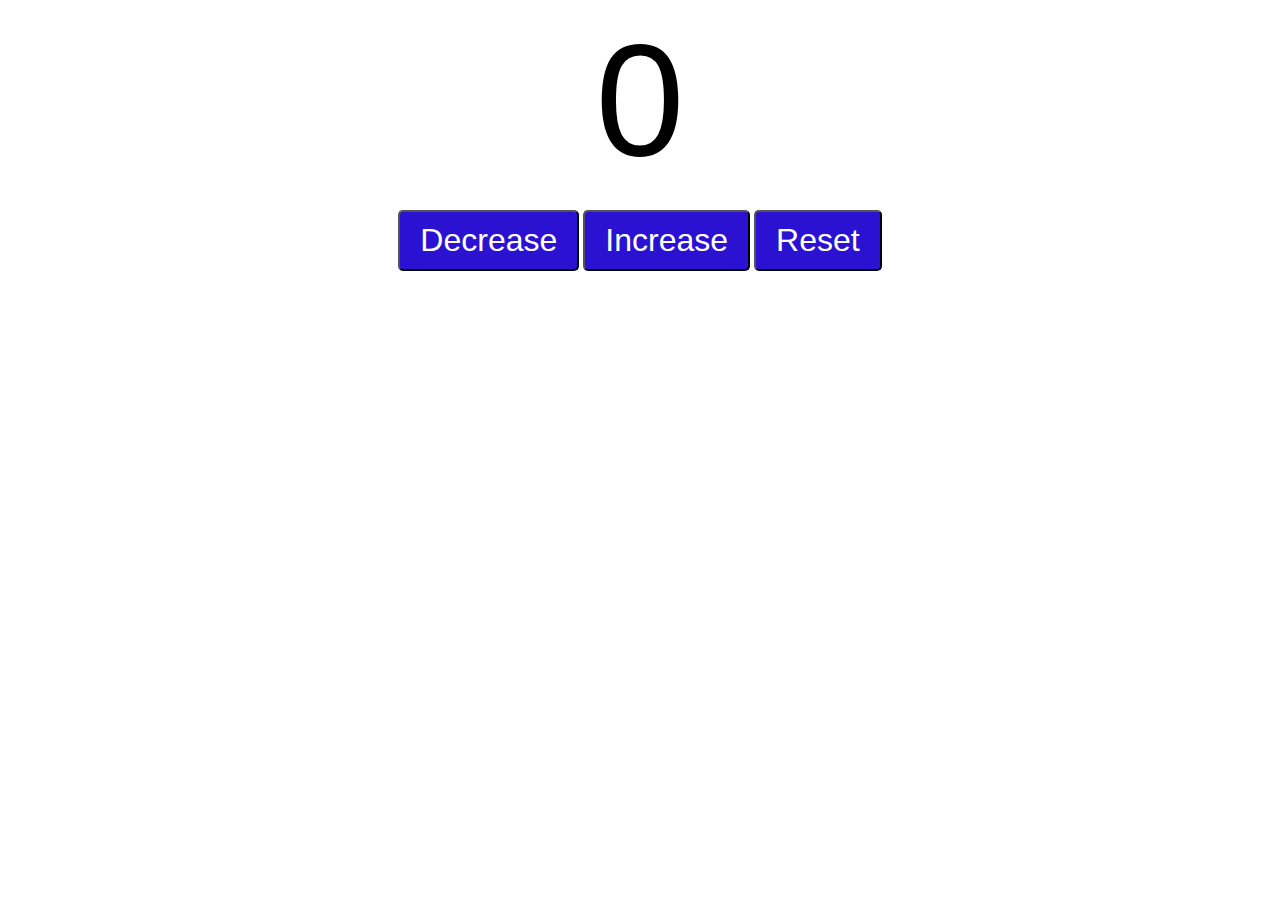
<file: counter/index.html>
<!DOCTYPE html>
<html lang="en">
<head>
    <meta charset="UTF-8">
    <meta name="viewport" content="width=device-width, initial-scale=1.0">
    <title>Document</title>
</head>
<link rel="stylesheet" href="style.css"> 
<body>
   <label id="countLabel">0</label><br>
    <div id="btnContainer">
        <button id="decreaseBtn" class="buttons">Decrease</button>
        <button id="increaseBtn" class="buttons">Increase</button>
        <button id="resetBtn" class="buttons">Reset</button>
    </div>

    <script src="index.js"></script>
</body>
</html>
</file>
<file: counter/style.css>
#countLabel{
    display:block;
    text-align: center;
    font-size: 10em;
    font-family: Helvetica;
}
#btnContainer{
    text-align: center;
}

.buttons{
    padding: 10px 20px;
    font-size: 2em;
    color:white;
    background-color: rgb(43, 18, 211);
    border-radius: 5px;
    cursor:pointer;
    transition: background-color 1s;
}

.buttons:hover{
    background-color: rgb(0, 255, 115);
}
</file>
